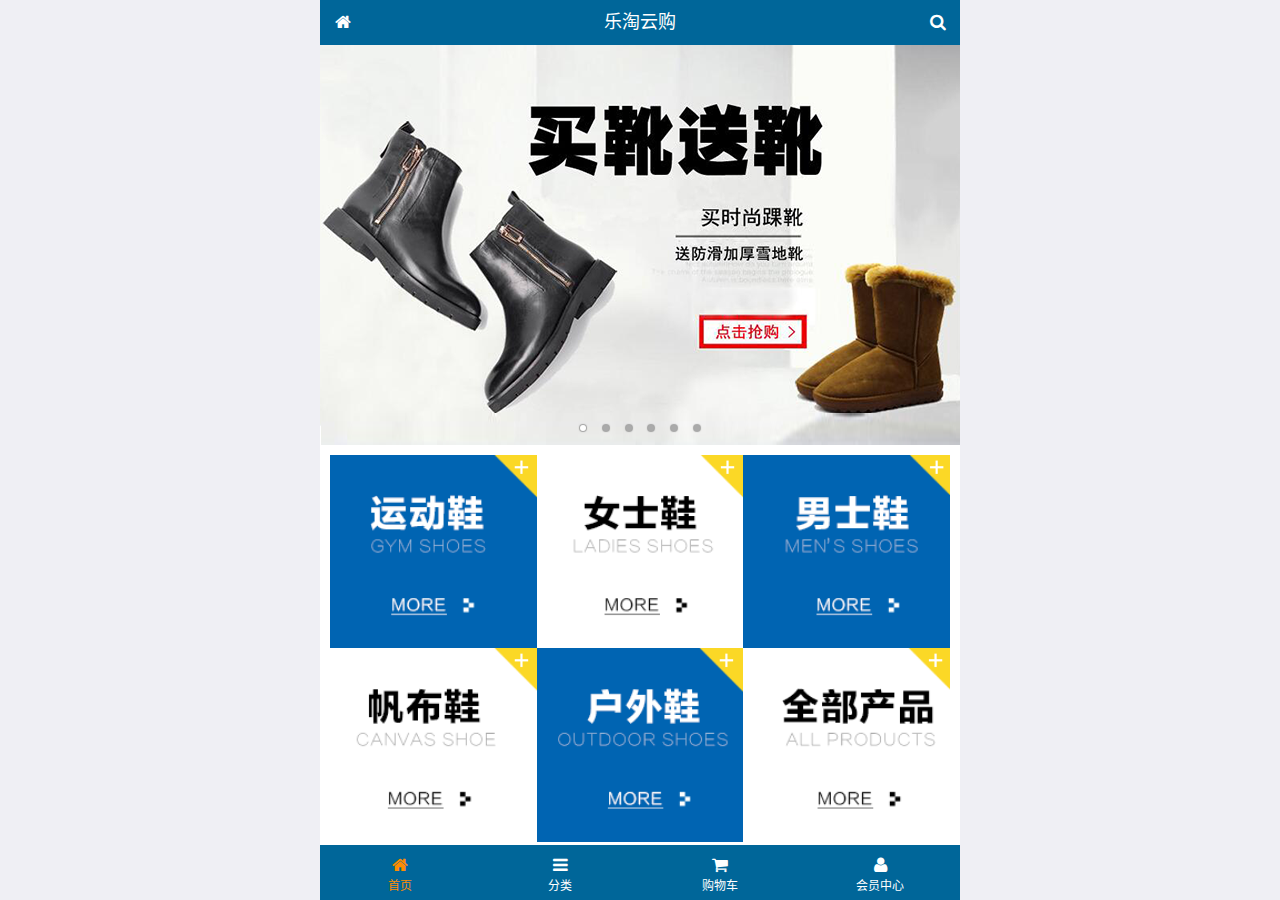
<file: public/mobile/index.html>
<!DOCTYPE html>
<html lang="zh-CN">
<head>
  <meta charset="UTF-8">
  <meta name="viewport"
        content="width=device-width, user-scalable=no, initial-scale=1.0, maximum-scale=1.0, minimum-scale=1.0">
  <title>乐淘商城-首页</title>
  <link rel="icon" href="favicon.ico" type="image/x-icon">
  <link rel="stylesheet" href="lib/mui/css/mui.css">
  <link rel="stylesheet" href="lib/fa/css/font-awesome.css">
  <link rel="stylesheet" href="css/common.css">
  <link rel="stylesheet" href="css/index.css">

</head>
<body>

<div class="lt_container">
  
  <div class="lt_header">
    <a class="icon_left" href="index.html"><span class="fa fa-home"></span></a>
    <h4>乐淘云购</h4>
    <a class="icon_right" href="search.html"><span class="fa fa-search"></span></a>
  </div>

  <div class="lt_main">

    <!--滚动容器的父盒子-->
    <div class="mui-scroll-wrapper">
      <!--子盒子-->
      <div class="mui-scroll">
        <!--这里放置真实显示的DOM内容-->

        <!--轮播图-->
        <div class="mui-slider">
          <div class="mui-slider-group mui-slider-loop">
          <div class="mui-slider-item mui-slider-item-duplicate"><a href="#"><img src="images/banner6.png" /></a></div>
          <div class="mui-slider-item"><a href="#"><img src="images/banner1.png" /></a></div>
          <div class="mui-slider-item"><a href="#"><img src="images/banner2.png" /></a></div>
          <div class="mui-slider-item"><a href="#"><img src="images/banner3.png" /></a></div>
          <div class="mui-slider-item"><a href="#"><img src="images/banner4.png" /></a></div>
          <div class="mui-slider-item"><a href="#"><img src="images/banner5.png" /></a></div>
          <div class="mui-slider-item"><a href="#"><img src="images/banner6.png" /></a></div>
          <div class="mui-slider-item mui-slider-item-duplicate"><a href="#"><img src="images/banner1.png" /></a></div>
        </div>
          <div class="mui-slider-indicator">
            <div class="mui-indicator mui-active"></div>
            <div class="mui-indicator"></div>
            <div class="mui-indicator"></div>
            <div class="mui-indicator"></div>
            <div class="mui-indicator"></div>
            <div class="mui-indicator"></div>
          </div>
        </div>

        <!--导航栏-->
        <div class="lt_nav">

          <ul class="mui-clearfix">
            <li><a href="#"><img src="images/nav1.png" alt=""></a></li>
            <li><a href="#"><img src="images/nav2.png" alt=""></a></li>
            <li><a href="#"><img src="images/nav3.png" alt=""></a></li>
            <li><a href="#"><img src="images/nav4.png" alt=""></a></li>
            <li><a href="#"><img src="images/nav5.png" alt=""></a></li>
            <li><a href="#"><img src="images/nav6.png" alt=""></a></li>
          </ul>

        </div>
        
        
        <!--商品区域-->
        <div class="lt_product mui-clearfix">
  
          <a href="#" class="item">
            <img src="images/product.jpg" alt="">
            <p class="mui-ellipsis-2">adidas阿迪达斯 男式 场下休闲篮球鞋S83700场下休闲篮球鞋S83700 </p>
            <p>
              <span class="price">&yen;560</span>
              <span class="oldPrice">&yen;580</span>
            </p>
            <button class="mui-btn mui-btn-blue">立即购买</button>
          </a>
          <a href="#" class="item">
            <img src="images/product.jpg" alt="">
            <p class="mui-ellipsis-2">adidas阿迪达斯 男式 场下休闲篮球鞋S83700场下休闲篮球鞋S83700 </p>
            <p>
              <span class="price">&yen;560</span>
              <span class="oldPrice">&yen;580</span>
            </p>
            <button class="mui-btn mui-btn-blue">立即购买</button>
          </a>
          <a href="#" class="item">
            <img src="images/product.jpg" alt="">
            <p class="mui-ellipsis-2">adidas阿迪达斯 男式 场下休闲篮球鞋S83700场下休闲篮球鞋S83700 </p>
            <p>
              <span class="price">&yen;560</span>
              <span class="oldPrice">&yen;580</span>
            </p>
            <button class="mui-btn mui-btn-blue">立即购买</button>
          </a>
          <a href="#" class="item">
            <img src="images/product.jpg" alt="">
            <p class="mui-ellipsis-2">adidas阿迪达斯 男式 场下休闲篮球鞋S83700场下休闲篮球鞋S83700 </p>
            <p>
              <span class="price">&yen;560</span>
              <span class="oldPrice">&yen;580</span>
            </p>
            <button class="mui-btn mui-btn-blue">立即购买</button>
          </a>
          
        </div>

      </div>
    </div>

  </div>

  <div class="lt_footer">
    <ul class="mui-clearfix">
      <li class="now">
        <a href="index.html">
          <span class="fa fa-home"></span>
          <p>首页</p>
        </a>
      </li>
      <li>
        <a href="category.html">
          <span class="fa fa-bars"></span>
          <p>分类</p>
        </a>
      </li>
      <li>
        <a href="cart.html">
          <span class="fa fa-shopping-cart"></span>
          <p>购物车</p>
        </a>
      </li>
      <li>
        <a href="user.html">
          <span class="fa fa-user"></span>
          <p>会员中心</p>
        </a>
      </li>
    </ul>
  </div>
  
</div>


<script src="lib/mui/js/mui.js"></script>
<script src="js/common.js"></script>
</body>
</html>
</file>
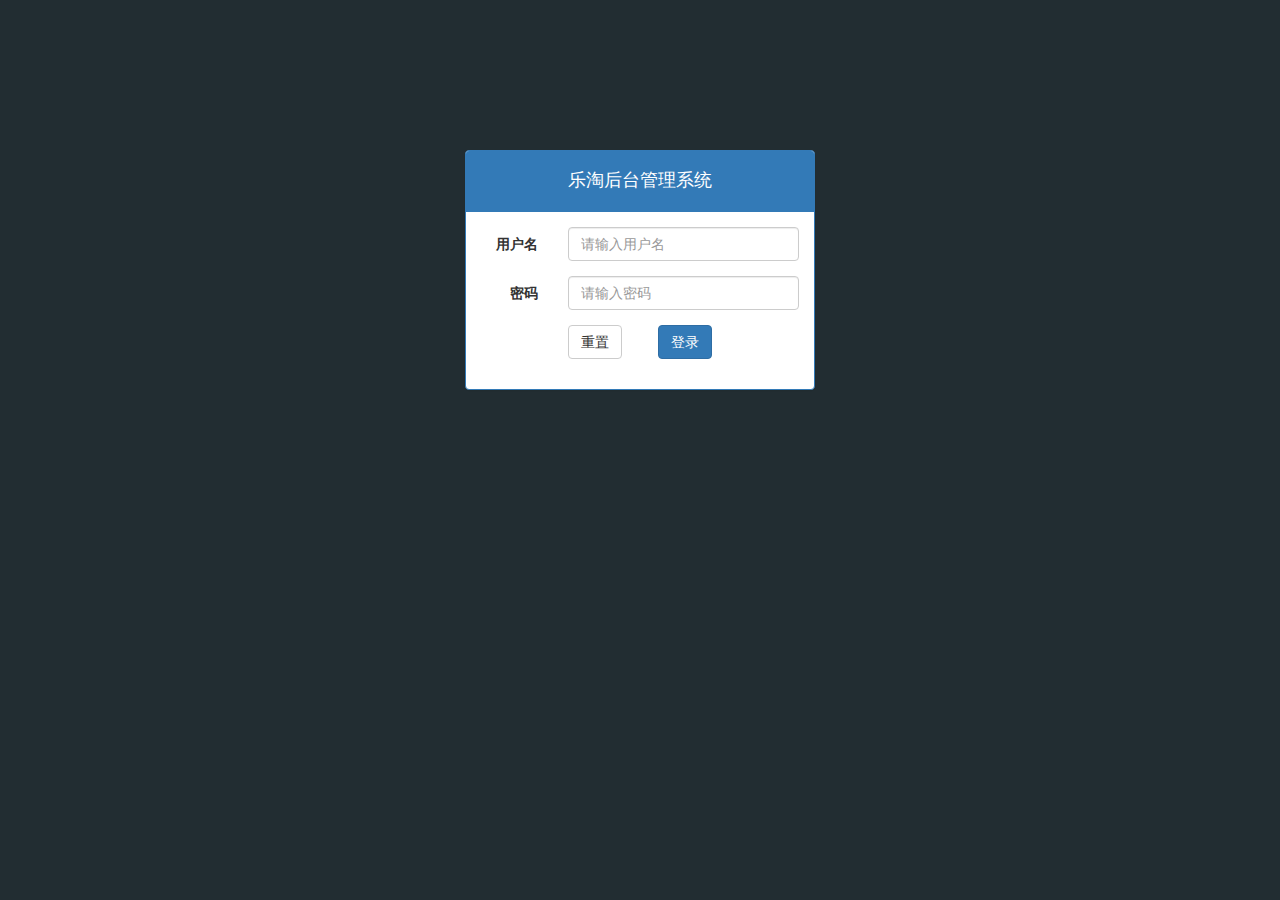
<file: public/admin/login.html>
<!DOCTYPE html>
<html lang="en">
<head>
  <meta charset="UTF-8">
  <meta name="viewport" content="width=device-width, initial-scale=1.0">
  <meta http-equiv="X-UA-Compatible" content="ie=edge">
  <title>系统管理-登录</title>
  <link rel="stylesheet" href="lib/bootstrap/css/bootstrap.css">
  <link rel="stylesheet" href="lib/bootstrap-validator/css/bootstrapValidator.css">
  <link rel="stylesheet" href="lib/nprogress/nprogress.css">
  <link rel="stylesheet" href="css/common.css">
</head>
<body class="bg_body">
  

  <div class="container">

    <div class="col-md-4 col-md-offset-4">
      <div class="panel panel-primary mt_150">
        <div class="panel-heading">
          <h4>乐淘后台管理系统</h4>
        </div>
        <div class="panel-body">
          <form class="form-horizontal">
            <div class="form-group">
              <label for="username" class="col-sm-3 control-label">用户名</label>
              <div class="col-sm-9">
                <!-- 关闭表单提示 -->
                <input type="text" class="form-control" autocomplete="off" name="username" id="username" placeholder="请输入用户名">
              </div>
            </div>
            <div class="form-group">
              <label for="password" class="col-sm-3 control-label">密码</label>
              <div class="col-sm-9">
                <input type="password" class="form-control" name="password" id="password" placeholder="请输入密码">
              </div>
            </div>
            <div class="form-group">
              <div class="col-sm-offset-3 col-sm-6">
                <button type="reset" class="btn btn-default pull-left">重置</button>
                <button type="submit" class="btn btn-primary pull-right">登录</button>
              </div>
            </div>
          </form>
        </div>
      </div>
    </div>

  </div>

  <script src="lib/jquery/jquery.js"></script>
  <script src="lib/bootstrap/js/bootstrap.js"></script>
  <script src="lib/bootstrap-validator/js/bootstrapValidator.js"></script>
  <script src="lib/nprogress/nprogress.js"></script>
  <script src="js/common.js"></script>
  <script src="js/login.js"></script>
</body>
</html>
</file>
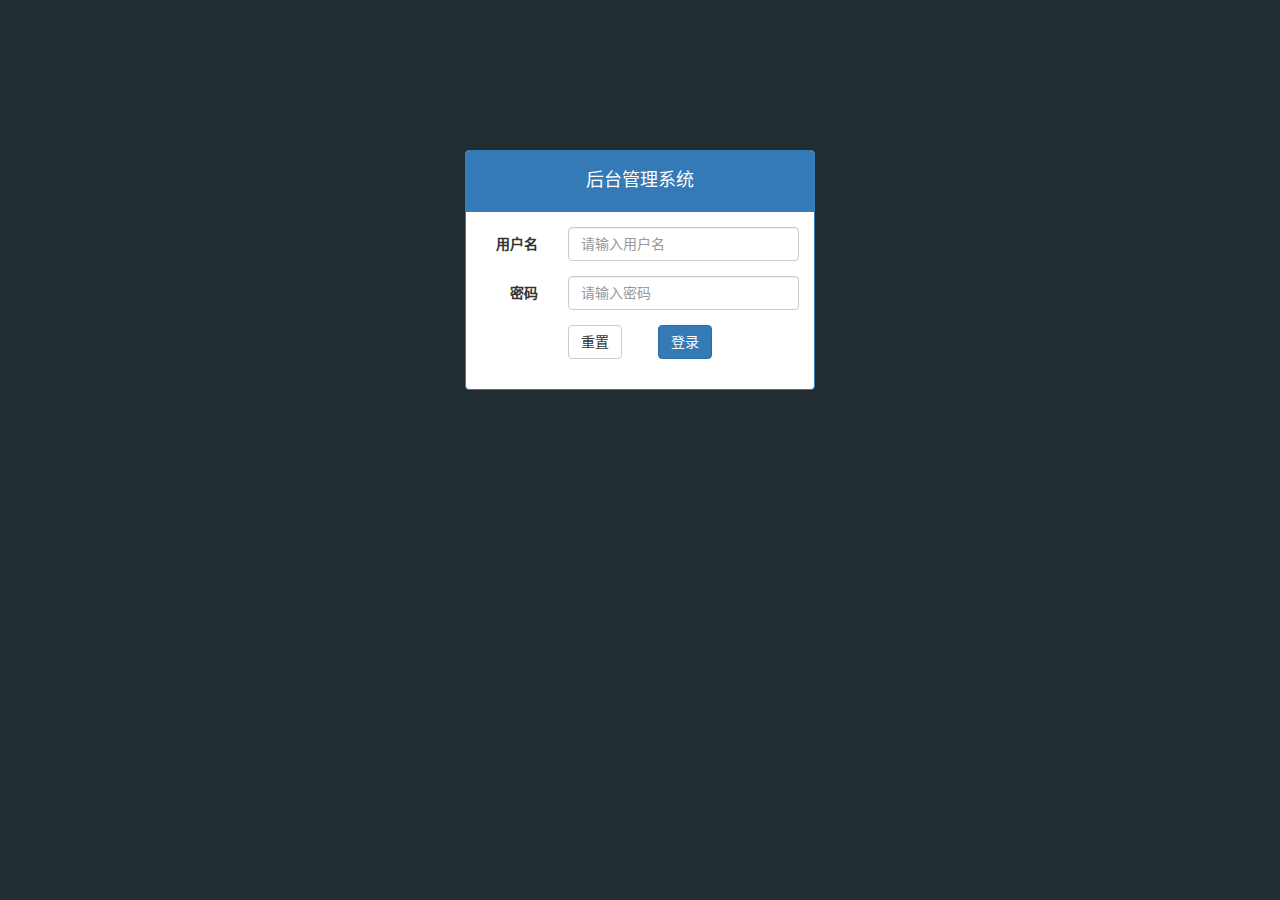
<file: public/manage/login.html>
<!DOCTYPE html>
<html lang="zh-CN">
<head>
  <meta charset="UTF-8">
  <title>乐淘管理系统-登录</title>
  <link rel="stylesheet" href="lib/bootstrap/css/bootstrap.css">
  <link rel="stylesheet" href="lib/bootstrap-validator/css/bootstrapValidator.css">
  <link rel="stylesheet" href="lib/nprogress/nprogress.css">
  <link rel="stylesheet" href="css/common.css">
</head>
<body class="body_bg">


<div class="container">
  <div class="col-md-4 col-md-offset-4">
    <div class="panel panel-primary mt_150">
      <div class="panel-heading">
        <h4>后台管理系统</h4>
      </div>
      <div class="panel-body">
        <form class="form-horizontal">
          <div class="form-group">
            <label for="username" class="col-sm-3 control-label">用户名</label>
            <div class="col-sm-9">
              <input type="text" autocomplete="off" name="username" class="form-control" id="username" placeholder="请输入用户名">
            </div>
          </div>
          <div class="form-group">
            <label for="password" class="col-sm-3 control-label">密码</label>
            <div class="col-sm-9">
              <input type="password" name="password" class="form-control" id="password" placeholder="请输入密码">
            </div>
          </div>
          <div class="form-group">
            <div class="col-sm-offset-3 col-sm-6">
              <button type="reset" class="btn btn-default pull-left">重置</button>
              <button type="submit" class="btn btn-primary pull-right">登录</button>
            </div>
          </div>
        </form>
      </div>
    </div>
  </div>
</div>



<script src="lib/jquery/jquery.js"></script>
<script src="lib/bootstrap/js/bootstrap.js"></script>
<script src="lib/bootstrap-validator/js/bootstrapValidator.js"></script>
<script src="lib/nprogress/nprogress.js"></script>
<script src="js/common.js"></script>
<script src="js/login.js"></script>
</body>
</html>
</file>
<file: public/mobile/css/common.css>
@charset "UTF-8";

html,body {
  height: 100%;
}

* {
  margin: 0;
  padding: 0;
  list-style: none;
}

img {
  width: 100%;
  display: block;
}

.lt_container {
  width: 100%;
  height: 100%;
  max-width: 640px;
  min-width: 320px;
  margin: 0 auto;
  position: relative;
  padding-top: 45px;
  padding-bottom: 55px;
}

.lt_header {
  width: 100%;
  height: 45px;
  background-color: #069;
  position: absolute;
  top: 0;
}


.lt_header .icon_left,
.lt_header .icon_right{
  height: 45px;
  width: 45px;
  position: absolute;
  top: 0;
  color: #fff;
  text-align: center;
  line-height: 45px;
}

.lt_header h4 {
  text-align: center;
  line-height: 45px;
  color: #fff;
  font-weight: 400;
  margin: 0;
}

.lt_header .icon_left {
  left: 0;
}

.lt_header .icon_right {
  right: 0;
}




.lt_footer {
  width: 100%;
  height: 55px;
  background-color: #069;
  position: absolute;
  bottom: 0;
}


.lt_footer li {
  float: left;
  width: 25%;
  text-align: center;
  padding-top: 10px;
}

/*这句话是什么意思  必须是.lt_footer下的li并且还要有now这个类才会生效*/
.lt_footer li.now a{
  color: darkorange;
}

.lt_footer li.now p {
  color: darkorange;
}

.lt_footer a {
  color: #fff;
}

.lt_footer p {
  color: #fff;
  font-size: 12px;
  margin: 0;
}



.lt_main {
  width: 100%;
  height: 100%;
  background-color: #fff;
  /*可以保证，所有的内容全部都是在main内部*/
  overflow: hidden;
  position: relative;
}



.lt_product {
  padding: 10px;
}

.lt_product .item {
  display: block;
  float: left;
  width: 48%;
  border: 1px solid #ccc;
  padding: 10px;
  text-align: center;
  margin-bottom: 10px;
}

.lt_product .item:nth-child(odd){
  margin-right: 4%;
}

.lt_product .item .proName {
  height: 39px;
}

.lt_product .item .price {
  color: red;
}

.lt_product .item .oldPrice {
  text-decoration: line-through;
}



.lt_search {
  padding: 10px;
  position: relative;
}

.lt_search .search_input {
  height: 34px;
  border: 1px solid #007aff;
  font-size: 12px;
  border-radius: 5px;
  margin: 0;
}

.lt_search .search_btn {
  position: absolute;
  right: 10px;
  top: 10px;
  border-radius: 0 5px 5px 0;
}
</file>
<file: public/mobile/css/index.css>
@charset "UTF-8";

.lt_nav {
  padding: 10px;
}

.lt_nav li {
  width: 33.33%;
  float: left;
}
</file>
<file: public/admin/lib/nprogress/nprogress.css>
/* Make clicks pass-through */
#nprogress {
  pointer-events: none;
}

#nprogress .bar {
  background: greenyellow;

  position: fixed;
  z-index: 10000;
  top: 0;
  left: 0;

  width: 100%;
  height: 2px;
}

/* Fancy blur effect */
#nprogress .peg {
  display: block;
  position: absolute;
  right: 0px;
  width: 100px;
  height: 100%;
  box-shadow: 0 0 10px #29d, 0 0 5px #29d;
  opacity: 1.0;

  -webkit-transform: rotate(3deg) translate(0px, -4px);
      -ms-transform: rotate(3deg) translate(0px, -4px);
          transform: rotate(3deg) translate(0px, -4px);
}

/* Remove these to get rid of the spinner */
#nprogress .spinner {
  display: block;
  position: fixed;
  z-index: 1031;
  top: 15px;
  right: 15px;
}

#nprogress .spinner-icon {
  width: 18px;
  height: 18px;
  box-sizing: border-box;

  border: solid 2px transparent;
  border-top-color: #29d;
  border-left-color: #29d;
  border-radius: 50%;

  -webkit-animation: nprogress-spinner 400ms linear infinite;
          animation: nprogress-spinner 400ms linear infinite;
}

.nprogress-custom-parent {
  overflow: hidden;
  position: relative;
}

.nprogress-custom-parent #nprogress .spinner,
.nprogress-custom-parent #nprogress .bar {
  position: absolute;
}

@-webkit-keyframes nprogress-spinner {
  0%   { -webkit-transform: rotate(0deg); }
  100% { -webkit-transform: rotate(360deg); }
}
@keyframes nprogress-spinner {
  0%   { transform: rotate(0deg); }
  100% { transform: rotate(360deg); }
}
</file>
<file: public/admin/css/common.css>
@charset "UTF-8";

html,body {
  height: 100%;
}

a {
  text-decoration: none;
}

a:link, a:visited, a:hover, a:active {
  text-decoration: none;
}

* {
  padding: 0;
  margin: 0;
  list-style: none;
  box-sizing: border-box;
}

.table.table-bordered td {
  text-align: center;
  vertical-align: middle;
}

.bg_body {
  background-color: #222d32;
}

.mt_150 {
  margin-top: 150px;
}

.mb_20 {
  margin-bottom: 20px;
}

.panel h4 {
  text-align: center;
}


/* 侧边栏 */
.lt_aside {
  width: 180px;
  height: 100%;
  background-color: #222d32;
  position: absolute;
  top: 0;
  left: 0;
  transition: all 1s;
}

.lt_aside.now {
  left: -180px;
}

.lt_aside .brand a {
  height: 50px;
  width: 180px;
  display: block;
  background-color: #367fa9;
  color: #fff;
  font-size: 24px;
  text-align: center;
  line-height: 50px;
}

.lt_aside .user {
  width: 180px;
  height: 150px;
}

.lt_aside .user img {
  width: 80px;
  height: 80px;
  display: block;
  border-radius: 50%;
  margin: 30px auto 0;
}

.lt_aside .user p {
  color: #fff;
  font-size: 16px;
  text-align: center;
  height: 40px;
  line-height: 40px;
}

.lt_aside .nav a {
  display: block;
  height: 40px;
  line-height: 34px;
  padding-left: 30px;
  color: #ccc;
  border: 3px solid transparent;

}

.lt_aside .nav .child a {
  padding-left: 50px;
}

/* 选中的样式 */
.lt_aside .nav a.now {
  background-color: #1d1f21;
  color: #fff;
  border-left-color: #069;
}

/* 主体部分 */
.lt_main {
  height: 100%;
  width: 100%;
  padding-left: 180px;
  transition: all 1s;
}


.lt_main.now {
  padding-left: 0;
}

.lt_topbar {
  height: 50px;
  background-color: #3c8dbc;
  padding: 0 20px;
  line-height: 50px;
  margin-bottom: 20px;
}

.lt_topbar a {
  color: #fff;
  font-size: 16px;
}

.chart_left,
.chart_right {
  width: 45%;
  height: 400px;
}

.fileupload_box {
  width: 82px;
  height: 34px;
  position: relative;
}

.fileupload_box:hover button {
  color: #333;
  background-color: #e6e6e6;
  border-color: #adadad;
}

.fileupload_box input {
  position: absolute;
  top: 0;
  left: 0;
  width: 100%;
  height: 100%;
  opacity:0;
}
</file>
<file: public/manage/lib/nprogress/nprogress.css>
/* Make clicks pass-through */
#nprogress {
  pointer-events: none;
}

#nprogress .bar {
  background: greenyellow;

  position: fixed;
  z-index: 10000;
  top: 0;
  left: 0;

  width: 100%;
  height: 2px;
}

/* Fancy blur effect */
#nprogress .peg {
  display: block;
  position: absolute;
  right: 0px;
  width: 100px;
  height: 100%;
  box-shadow: 0 0 10px #29d, 0 0 5px #29d;
  opacity: 1.0;

  -webkit-transform: rotate(3deg) translate(0px, -4px);
      -ms-transform: rotate(3deg) translate(0px, -4px);
          transform: rotate(3deg) translate(0px, -4px);
}

/* Remove these to get rid of the spinner */
#nprogress .spinner {
  display: block;
  position: fixed;
  z-index: 1031;
  top: 15px;
  right: 15px;
}

#nprogress .spinner-icon {
  width: 18px;
  height: 18px;
  box-sizing: border-box;

  border: solid 2px transparent;
  border-top-color: #29d;
  border-left-color: #29d;
  border-radius: 50%;

  -webkit-animation: nprogress-spinner 400ms linear infinite;
          animation: nprogress-spinner 400ms linear infinite;
}

.nprogress-custom-parent {
  overflow: hidden;
  position: relative;
}

.nprogress-custom-parent #nprogress .spinner,
.nprogress-custom-parent #nprogress .bar {
  position: absolute;
}

@-webkit-keyframes nprogress-spinner {
  0%   { -webkit-transform: rotate(0deg); }
  100% { -webkit-transform: rotate(360deg); }
}
@keyframes nprogress-spinner {
  0%   { transform: rotate(0deg); }
  100% { transform: rotate(360deg); }
}
</file>
<file: public/manage/css/common.css>
@charset "UTF-8";
html,body {
  height: 100%;
}

a {
  text-decoration: none;
}

/*lv ha*/
a:link, a:visited, a:hover, a:active {
  text-decoration: none;
}


* {
  margin: 0;
  padding: 0;
  list-style: none;
}

.table.table-bordered td {
  text-align: center;
  vertical-align: middle;
}


.body_bg{
  background-color: #222d32;
}

.mt_150{
  margin-top: 150px;
}

.mb_20 {
  margin-bottom: 20px;
}

.panel h4 {
  text-align: center;
}


/*侧边栏*/
.lt_aside {
  width: 180px;
  height: 100%;
  background-color: #222d32;
  position: fixed;
  top: 0;
  left: 0;
  transition: all 1s;
  z-index: 999;
}

.lt_aside.now {
  left: -180px;
}

.lt_aside .brand a {
  display: block;
  width: 180px;
  height: 50px;
  background-color: #367fa9;
  text-align: center;
  line-height: 50px;
  font-size: 24px;
  color: #fff;
}

.lt_aside .user {
  width: 180px;
  height: 150px;
}

.lt_aside .user img {
  width: 80px;
  height: 80px;
  display: block;
  border-radius: 50%;
  margin: 30px auto 0;
}

.lt_aside .user p {
  height: 40px;
  line-height: 40px;
  color: #fff;
  text-align: center;
  font-size: 16px;
}

.lt_aside .nav a {
  display: block;
  height: 40px;
  line-height: 40px;
  padding-left: 30px;
  color: #ccc;
  border: 3px solid transparent;
}

.lt_aside .nav .child a {
  padding-left: 50px;
}

.lt_aside .nav a.now {
  border-left-color: #069;
  background-color: #1d1f21;
  color: #fff;
}


/*主体区样式*/
.lt_main {
  height: 100%;
  width: 100%;
  padding-left: 180px;
  transition: all 1s;
  padding-top: 70px;
}

.lt_main.now {
  padding-left: 0;
}

.lt_topbar {
  height: 50px;
  background-color: #3c8dbc;
  padding: 0 20px 0 200px;
  margin-bottom: 20px;
  position: fixed;
  width: 100%;
  top: 0;
  left: 0;
  z-index: 998;
  transition: all 1s;
}

.lt_topbar.now {
  padding-left: 20px;
}

.lt_topbar a {
  font-size: 16px;
  color: #fff;
  line-height: 50px;
}

/*报表*/
.pic_left,
.pic_right {
  width: 45%;
  height: 400px;
}


.fileupload_box {
  width: 82px;
  height: 34px;
  position: relative;
}

.fileupload_box:hover button {
  color: #333;
  background-color: #e6e6e6;
  border-color: #adadad;
}

.fileupload_box input {
  position: absolute;
  top: 0;
  left: 0;
  width: 100%;
  height: 100%;
  opacity: 0;
}
</file>
<file: public/admin/lib/bootstrap-validator/css/bootstrapValidator.css>
/**
 * BootstrapValidator (http://bootstrapvalidator.com)
 * The best jQuery plugin to validate form fields. Designed to use with Bootstrap 3
 *
 * @author      http://twitter.com/nghuuphuoc
 * @copyright   (c) 2013 - 2014 Nguyen Huu Phuoc
 * @license     MIT
 */

.bv-form .help-block {
    margin-bottom: 0;
}
.bv-form .tooltip-inner {
    text-align: left;
}
.nav-tabs li.bv-tab-success > a {
    color: #3c763d;
}
.nav-tabs li.bv-tab-error > a {
    color: #a94442;
}
</file>
<file: public/manage/lib/bootstrap-validator/css/bootstrapValidator.css>
/**
 * BootstrapValidator (http://bootstrapvalidator.com)
 * The best jQuery plugin to validate form fields. Designed to use with Bootstrap 3
 *
 * @author      http://twitter.com/nghuuphuoc
 * @copyright   (c) 2013 - 2014 Nguyen Huu Phuoc
 * @license     MIT
 */

.bv-form .help-block {
    margin-bottom: 0;
}
.bv-form .tooltip-inner {
    text-align: left;
}
.nav-tabs li.bv-tab-success > a {
    color: #3c763d;
}
.nav-tabs li.bv-tab-error > a {
    color: #a94442;
}
</file>
